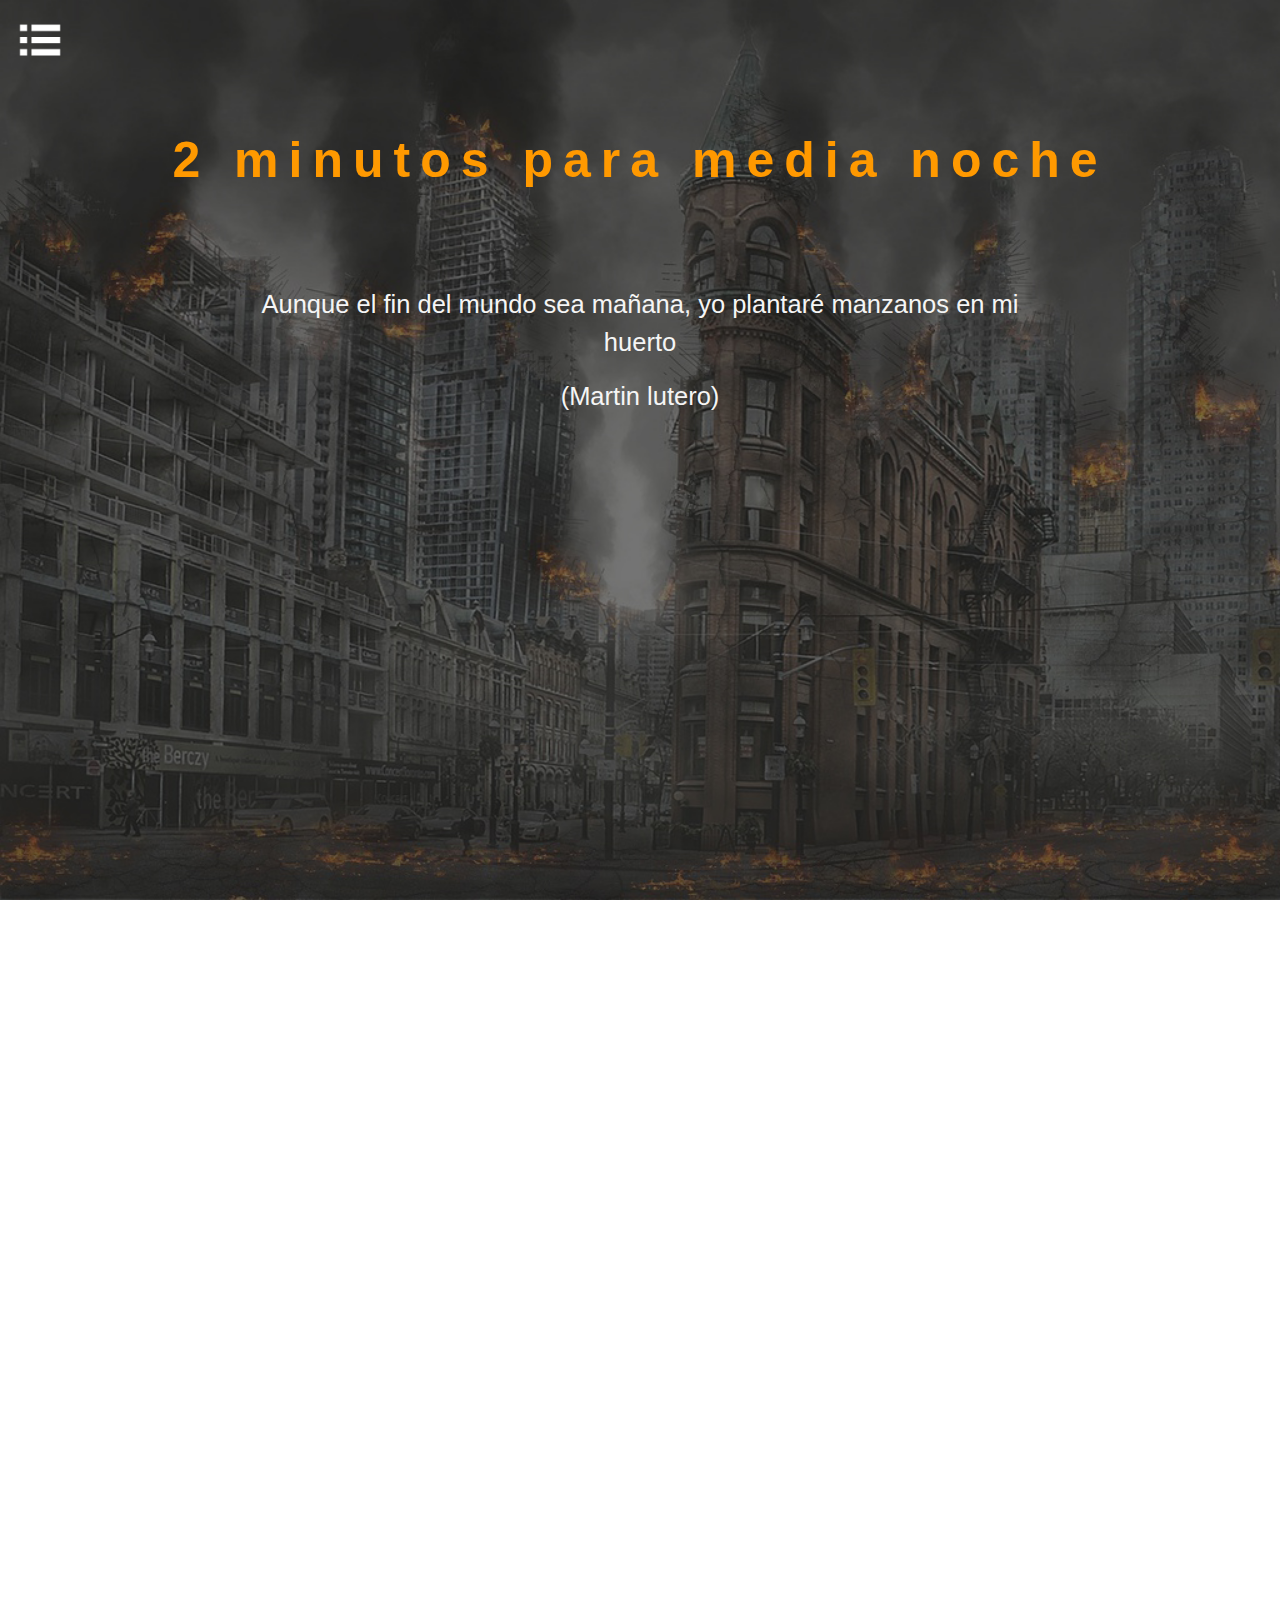
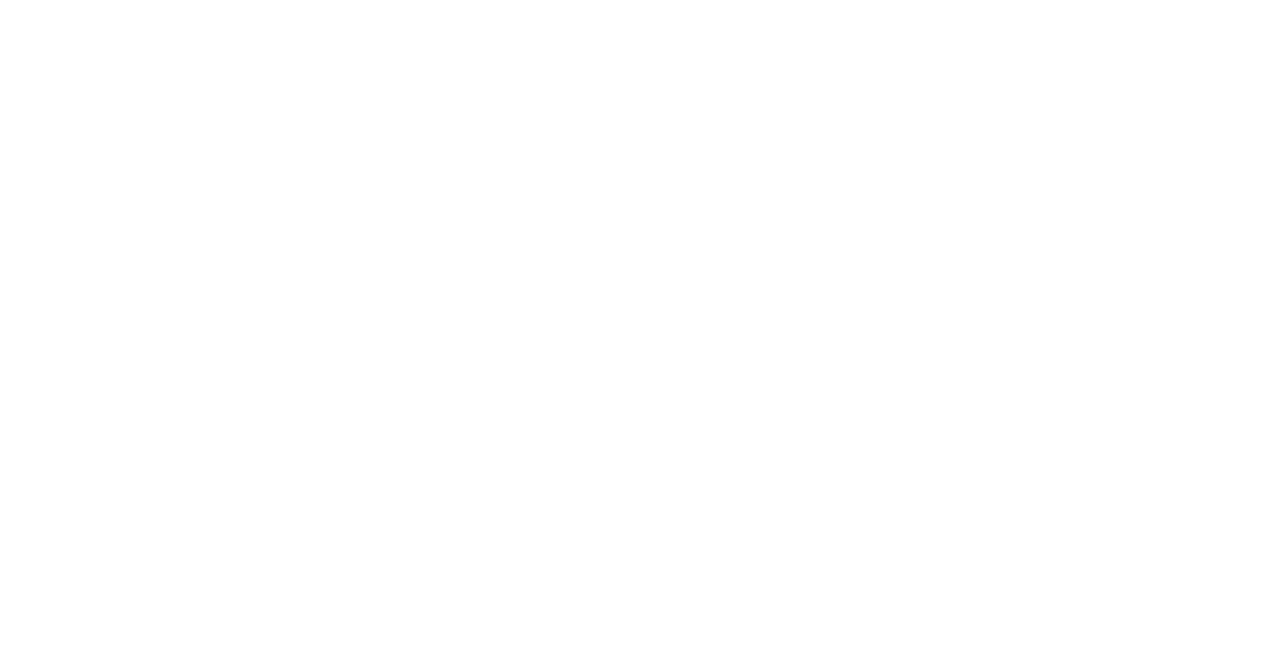
<file: index.html>
<!DOCTYPE html>
<html lang="en">
<meta charset="utf-8">
<html>
    <head>
    <title>Posibles finales del mundo</title>
    <link rel="stylesheet" href="css/estilos.css">
    <link rel="stylesheet" href="css/estilos_index.css">
    <link rel="stylesheet" href="https://stackpath.bootstrapcdn.com/bootstrap/4.3.1/css/bootstrap.min.css" integrity="sha384-ggOyR0iXCbMQv3Xipma34MD+dH/1fQ784/j6cY/iJTQUOhcWr7x9JvoRxT2MZw1T" crossorigin="anonymous">
    <link rel="stylesheet" type="text/css" href="//fonts.googleapis.com/css?family=Merriweather" />
    <link rel="stylesheet" href="https://www.w3schools.com/w3css/4/w3.css">
    <link href="https://fonts.googleapis.com/css?family=Playfair+Display&display=swap" rel="stylesheet">
    
</head>
 <body>
    <div id="sidebar" class="sidebar" style="width: 0px;">
    <a href="#" class="boton-cerrar no" onclick="ocultar()"><img src="img/cerrar.png" height="40px" width="40px"></a>
    <ul class="menu">
    
    <li class="dos"><a href="asteroide/asteroide.php">Asteroide</a></li>
    <li class="uno"><a href="terremoto/terremoto.php">Megaterremoto</a></li>
    <li class="tre"><a href="alien/alien.php">Alienigenas</a></li>
    <li class="cua"><a href="enfermedad/enfermedad.php">Enfermedad</a></li>
    <li class="cin"><a href="3ww/ww.php">3WW</a></li>
    <li class="sei"><a href="zombis/zombi.php">Zombies</a></li>
    
    </ul>
    </div>
   <header>
    <div id="contenido" style="margin-left: 0px;">
        <a id="abrir" class="abrir-cerrar" href="javascript:void(0)" onclick="mostrar()" style="display: inline;"><img src="img/menublanco.png" height="50px" width="50px"></a>
    </div>
      <h1 class=" w3-animate-opacity">2 minutos para media noche</h1><br><br>
    <div class="frase">
      <p>Aunque el fin del mundo sea mañana, yo plantaré manzanos en mi huerto</p>
      <p>(Martin lutero)</p>
    </div>  
      
   
   </header> <br><br>
   <div class="intro">
       <h1>¿Está cerca el fin del mundo?</h1>
       <p align="justify">Esta es la pregunta que más de un individuo se formula día a día... ¿la vida cómo la conocemos estará cerca de termianar?, de ser así ¿Cómo podría ser?¿Tendría
           oportunidad de sobrevivir?¿Dónde comenzaría?¿Será una muerte fria y doloroza o será algo lento y traumático 
       </p>
       <p align="justify">A lo largo de esta exploración verémos 6 de los escenarios más catastróficos y pesimistas, escenarios que bien podrian ocupar un lugar en nuestras peores pesadillas
           y en nuestros miedos existenciales acerca de la muerte</p>
        <p align="justify">Trataremos escenarios con un alta probabilidad de suceder y otros que apelan un poco más a la imaginación...es tu descisión explorar todos ellos y dejar que tu imaginación, tu miedo o 
            ese sentimiento de impotencia que; sabremos que tendras, te dominen
        </p>   
   </div>
   <div class="colage">
       <div class="container-fluid">
           <div class="row">
                <div class="col-lg-3"><img src="img/mascara.jpg" height="225"width="339"></div>
                <div class="col-lg-3 texto-boot"><p>"Debemos abandonar la tierra en 100 años"</p><p>(Stephen Hawking)</p></div>
                <div class="col-lg-3"><img src="img/volcan.jpg" width="339"></div>
                <div class="col-lg-3 texto-boot"><p>"La oruga llama fin del mundo a lo que el resto llama mariposa"</p><p>(Richard Bach)</p></div>
           </div>
           <div class="row">
                <div class="col-lg-3 texto-boot"><p>"Hay personas que se consolarían hasta del fin del mundo, si ellos lo hubieran anunciado"</p><p>(Frederich Hebbel)</p></div>
                <div class="col-lg-3"><img src="img/ojo.jpg" height="225" width="339"></div>
                <div class="col-lg-3 texto-boot"><p>"Con el fin de estabilizar la población mundial, debemos eliminar 350,000 al día"</p><p>(Jaques Yves)</p></div>
                <div class="col-lg-3"><img src="img/craneo.jpg" height="225" width="339"></div>
           </div>
       </div>
   </div><br>
   <div class="video">
      <center>
      <iframe width="560" height="315" src="https://www.youtube.com/embed/XVc_Zrf0AKg" frameborder="0" allow="accelerometer; autoplay; encrypted-media; gyroscope; picture-in-picture" allowfullscreen></iframe>
      </center> 
   </div><br>
   <div class="pie">
      <p>Todos los derechos reservados</p>
      <p>Página realizada por Dan levi Torres Morales</p>
      <img src="img/escudo.png" height="70" width="200">
   </div>
  
     
    <script src="js/menu.js"></script>
    <script src="bootstrap-4.3.1-dist/js/jquery-3.3.1.min.js"></script>
    <script src="bootstrap-4.3.1-dist/js/bootstrap.min.js"></script>
 </body>
</html>
</file>
<file: css/estilos.css>
body {
    font-family: "Segoe UI", sans-serif;
    font-size:100%;
}

.sidebar {
    position: fixed;
    height: 100%;
    width: 0;
    top: 0;
    left: 0;
    z-index: 1;
    background-color: #212323;
    overflow-x: hidden;
    transition: 0.4s;
    padding: 1rem 0;
    box-sizing:border-box;
}

.sidebar .boton-cerrar {
    position: absolute;
    top: 0.5rem;
    right: 1rem;
    font-size: 2rem;
    display: block;
    padding: 0;
    line-height: 1.5rem;
    margin: 0;
    height: 32px;
    width: 36px;
    text-align: center;
    vertical-align: top;
}

.sidebar ul, .sidebar li{
    margin:0;
    padding:0;
    list-style:none inside;
}

.sidebar ul {
    margin: 4rem auto;
    display: block;
    width: 100%;
    
}
.uno{
    background-image: url("../img/terremoto.jpg");
    text-align: center;
    
}
.dos{
    background-image: url("../img/meteoro.jpg");
    text-align: center;
    
}
.tre{
    background-image: url("../img/alien.jpg");
    text-align: center;
    
}
.cua{
    background-image: url("../img/dr.jpg");
    text-align: center;
    
}
.cin{
    background-image: url("../img/ato\ \(1\).jpg");
    text-align: center;
   
}
.sei{
    background-image: url("../img/zombi2.jpg");
    text-align: center;
   
}
.set{
    background-image: url("../img/zombi2.jpg");
    text-align: center;
}
.sidebar a {
    display: block;
    font-size: 150%;
    color: black;
    text-decoration: none;
    height: 81px !important;
    padding-top:30px;
    font-family: Vegur, 'PT Sans', Verdana, sans-serif;
    font-weight:600
    
}
.sidebar a:hover{
    color:#f90;  
    text-decoration: none;
}

h1 {
    color:#f90;
    font-size:180%;
    font-weight:normal;
}
.frase{
    text-align: center;
    width: 800px;
    height: auto;
    margin: auto;

}
.frase p {
    color:whitesmoke;
    font-size:170%;
    font-weight:normal;
}
#contenido {
    transition: margin-left .4s;
    padding: 1rem;
}

.abrir-cerrar {
    color: #2E88C7;
    font-size:1rem;   
}

#abrir {
    
}
#cerrar {
    display:none;
}
</file>
<file: css/estilos_index.css>
html{
    height: 100%;
    overflow: hidden;
}
body{
    color: #fff;
    margin: 0;
    padding: 0;
    perspective: 1px;
    transform-style: preserve-3d;
    height: 100%;
    overflow-y: scroll;
    overflow-x: hidden;
    font-family: "Luna";
}
header{
    background-image: url(../img/fin.jpg);
    background-size: cover;
    display: block;
    box-sizing: border-box;
    min-height: 100vh;
}
header h1 { 
    font-weight: 900;
    letter-spacing: 0.2em;
    text-align: center;
    margin: 0;
    padding: 1em 0;
    font-size: 50px;
}
.intro{
    width: 80%;
    height: 270px;
    color:black;
    margin: auto;
    text-align: center;
}
.intro h1{
    font-family: Merriweather; font-size: 35px; font-style: normal; font-variant: normal; font-weight: 700; line-height: 26.4px;
}
.intro p{
    font-family: "Roboto";
    font-weight: 400;
}
.video{
    width: all;
    height: 350px;
    margin: auto;
    padding-top: 30px;

}

.pie{
    width: all;
    background: black;
    height: 180px;
    color: white;
    text-align: center;
    margin: auto;
    padding-top:10px;
    
}

.colage{
    width: all;
    height: auto;
    background: #232321;
    padding: none;
    margin: 0;
}
.texto-boot{
    text-align: center;
    color: white;
    margin: auto;
    padding-left:10px;
    font-family: 'Playfair Display', serif;
    font-weight: 400;
    font-size:120%
}
.col-lg-3{
    padding-left:0 !important;
}
body::-webkit-scrollbar {
    width: 8px;     /* Tamaño del scroll en vertical */
    height: 8px;    /* Tamaño del scroll en horizontal */
    
}

body::-webkit-scrollbar-thumb {
    background: #ccc;
    border-radius: 4px;
}

body::-webkit-scrollbar-thumb:hover {
    background: #b3b3b3;
    box-shadow: 0 0 2px 1px rgba(0, 0, 0, 0.2);
}

body::-webkit-scrollbar-thumb:active {
    background-color: #999999;
}

body::-webkit-scrollbar-track {
    background: #e1e1e1;
    border-radius: 4px;
}

body::-webkit-scrollbar-track:hover,
body::-webkit-scrollbar-track:active {
  background: #d4d4d4;
}
</file>
